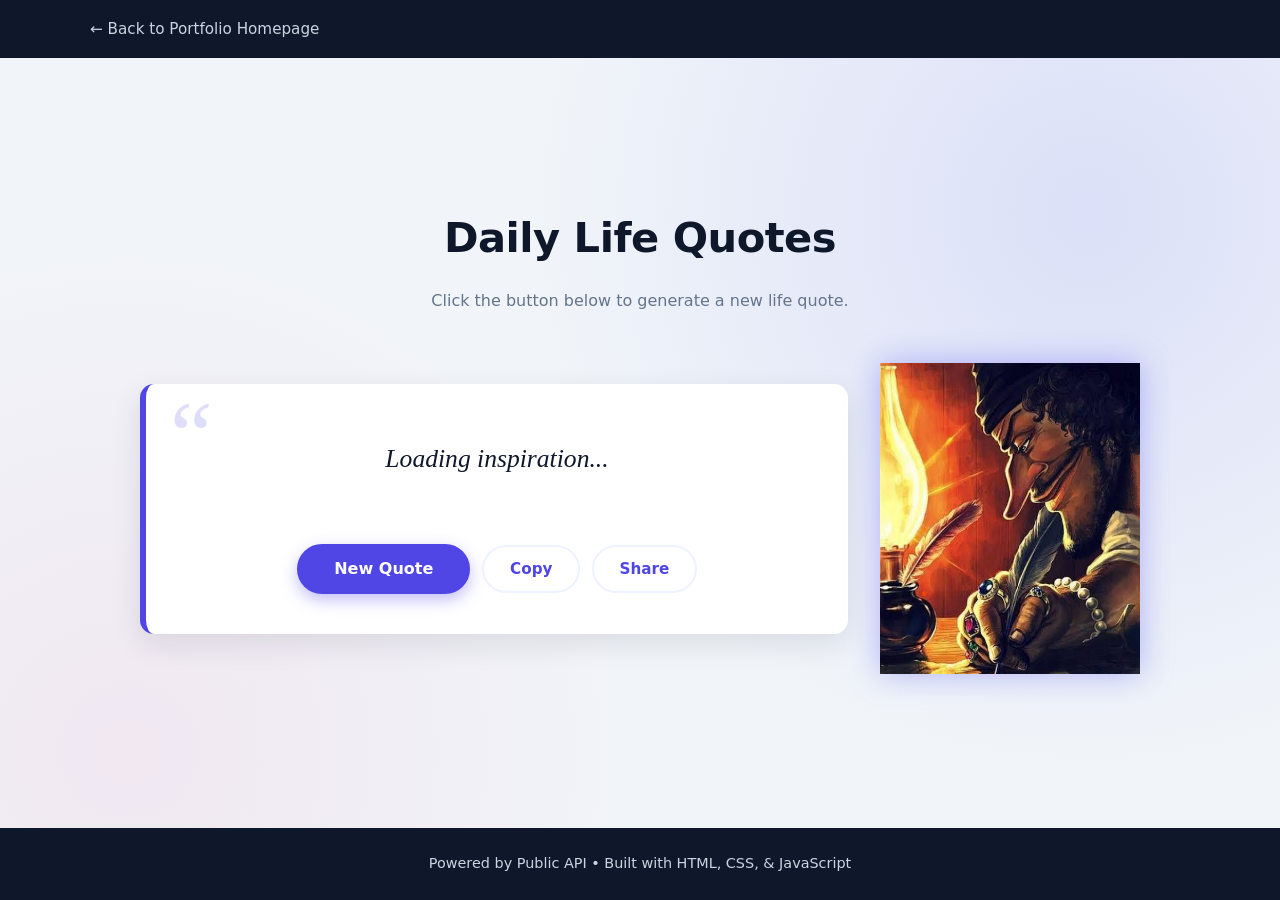
<file: app.html>
<!DOCTYPE html>
<html lang="en">
<head>
    <meta charset="UTF-8">
    <meta name="viewport" content="width=device-width, initial-scale=1.0">
    <title>Life Quotes App</title>
    <!-- Linked to Member 2's CSS file -->
    <link rel="stylesheet" href="styles.css">
</head>
<body>

    <!-- Navigation back to Portfolio -->
    <header class="app-header">
        <nav>
            <a href="index.html" class="back-link">&larr; Back to Portfolio Homepage</a>
        </nav>
    </header>

    <main class="app-main">
        <div class="app-container">
            <h1>Daily Life Quotes</h1>
            <p class="app-subtitle">Click the button below to generate a new life quote.</p>

            <!-- Main Workspace Grid (Quote Box + Anime Graphic Side Slot) -->
            <div class="workspace-layout">
                
                <!-- Quote Display Box -->
                <div class="quote-box">
                    <span class="quote-symbol">“</span>
                    <!-- Member 3's JavaScript will target these IDs -->
                    <p id="quote">Loading inspiration...</p>
                    <p id="author" class="author"></p>
                    
                    <!-- Action Buttons Toolbar -->
                    <div class="action-buttons-container">
                        <button id="btn" class="generate-btn">New Quote</button>
                        <!-- Copy and Share Buttons for JavaScript integration -->
                        <button id="copy-btn" class="secondary-btn">Copy</button>
                        <button id="share-btn" class="secondary-btn">Share</button>
                    </div>
                </div>

                <!-- Anime Character / Graphic Side Slot (Targeted by Member 2's CSS) -->
                <div class="anime-character-container">
                    <!-- Member 2 can use CSS background images or styling here -->
                </div>

            </div>
        </div>
    </main>

    <footer>
        <p>Powered by Public API &bull; Built with HTML, CSS, & JavaScript</p>
    </footer>

    <!-- Linked to Member 3's JavaScript file -->
    <script src="script.js"></script>
</body>
</html>
</file>
<file: styles.css>
/* css mamat */

/* ---------- Design ---------- */
:root {
    --navy-900: #0f172a;
    --navy-800: #1e293b;
    --navy-700: #334155;
    --slate-500: #64748b;
    --slate-300: #cbd5e1;
    --slate-100: #f1f5f9;
    --white: #ffffff;

    --accent: #4f46e5;        
    --accent-dark: #4338ca;
    --accent-soft: #eef2ff;
    --gold: #f59e0b;

    /* Character colors */
    --flins: #7c3aed;        /* purple */
    --venti: #14b8a6;         /* green */
    --hutao: #dc2626;         /* red */
    --hutao-soft: #fee2e2;
    --anya: #ec4899;          /* pink */
    --anya-dark: #be185d;

    --radius: 14px;
    --shadow-sm: 0 2px 8px rgba(15, 23, 42, 0.06);
    --shadow-md: 0 10px 30px rgba(15, 23, 42, 0.10);
    --shadow-lg: 0 20px 50px rgba(118, 124, 138, 0.16);

    --font-body: "Segoe UI", system-ui, -apple-system, "Helvetica Neue", Arial, sans-serif;
    --font-serif: Georgia, "Times New Roman", serif;
}

/* ---------- Reset & base ---------- */
*,
*::before,
*::after {
    box-sizing: border-box;
}

html {
    scroll-behavior: smooth;
}

body {
    margin: 0;
    min-height: 100vh;
    display: flex;
    flex-direction: column;
    font-family: var(--font-body);
    font-size: 1rem;
    line-height: 1.65;
    color: var(--navy-700);
    background: var(--slate-100);
    -webkit-font-smoothing: antialiased;
}

h1, h2, h3 {
    margin: 0 0 0.6em;
    line-height: 1.2;
    color: var(--navy-900);
}

p {
    margin: 0 0 1em;
}

a {
    color: var(--accent);
    text-decoration: none;
}

img {
    max-width: 100%;
    display: block;
}

/* ---------- Footer (both pages) ---------- */
footer {
    margin-top: auto;
    padding: 1.5rem 1rem;
    text-align: center;
    background: var(--navy-900);
    color: var(--slate-300);
    font-size: 0.9rem;
}

footer p {
    margin: 0;
}

/* ==========================================================
   PORTFOLIO PAGE (index.html)
   ========================================================== */

/* ---------- HEADER: Flins sa left tas si Venti right ---------- */
.portfolio-header {
    position: relative;
    padding: 5rem 15rem 6rem;          /* side space so text doesn't hit the characters */
    text-align: center;
    color: var(--white);
    background:
        radial-gradient(circle at 12% 45%, rgba(167, 139, 250, 0.45), transparent 40%),
        radial-gradient(circle at 88% 45%, rgba(45, 212, 191, 0.40), transparent 40%),
        linear-gradient(90deg, #2e1065 0%, #1e293b 50%, #0f4c4a 100%);
}

.portfolio-header h1 {
    color: var(--white);
    font-size: clamp(2rem, 5vw, 3.2rem);
    letter-spacing: -0.5px;
    text-shadow: 0 2px 12px rgba(0, 0, 0, 0.35);
}

.portfolio-header p {
    margin: 0;
    font-size: 1.1rem;
    color: var(--slate-300);
}

/* Shared settings for both header characters */
.portfolio-header::before,
.portfolio-header::after {
    content: "";
    position: absolute;
    bottom: 4rem;
    width: 200px;
    height: 200px;
    background-repeat: no-repeat;
    background-size: contain;
    background-position: bottom center;
    pointer-events: none;
}

/* Flins sa left  */
.portfolio-header::before {
    left: 4%;
    /* ---------- Image flins ---------- */
    background-image: url(https://s3.getstickerpack.com/storage/uploads/sticker-pack/genshin-impact-flins/tray_large.png?42fd71868ec5b1e44c98474e6fd4eef2&d=200x200);
    filter: drop-shadow(0 0 14px rgba(167, 139, 250, 0.7));
}

/* Venti sa right */
.portfolio-header::after {
    right: 4%;
    /* ---------- Image venti ---------- */
    background-image: url(https://s3.getstickerpack.com/storage/uploads/sticker-pack/kinich-genshin-impact/sticker_1.png?166942f898139c242c7fa70c2d4cf27c);
    filter: drop-shadow(0 0 14px rgba(45, 212, 191, 0.7));
}

.portfolio-container {
    width: 100%;
    max-width: 1100px;
    margin: -3rem auto 0;      /* overlaps header for a layered look */
    padding: 0 1.5rem 4rem;
}

/* ---------- ABOUT CARD: Hutao ---------- */
.project-info {
    position: relative;
    display: grid;
    grid-template-columns: 1fr auto;   /* text | launch button */
    column-gap: 2rem;
    align-items: center;
    max-width: 900px;                  /* narrower card = less "landscape" */
    margin: 0 auto;
    padding: 1.5rem 3.5rem 1.5rem 12.5rem; /* left space for Hutao */
    min-height: 230px; 
    background: var(--white);
    border-radius: var(--radius);
    border: 2px solid var(--hutao-soft);
    border-top: 5px solid #a11717;
    box-shadow: 0 10px 30px rgba(220, 38, 38, 0.12);
}

.project-info h2 {
    grid-column: 1;
    margin-bottom: 0.5rem;
    font-size: 1.8rem;
    color: #a01414; 
    text-align: left;
}

.project-info p {
    grid-column: 1;
    max-width: none;
    margin: 0;
    color: var(--slate-500);
    text-align: justify;              
    hyphens: none;
    word-spacing: normal;
}

.project-info p strong {
    color: var(--navy-900);
}
.project-info::before {
    content: "";
    position: absolute;
    left: 9.2rem;
    top: 50%;
    margin-top: -10px;
    width: 20px;
    height: 20px;
    background: var(--white);
    border-left: 2px solid var(--hutao-soft);
    border-bottom: 2px solid var(--hutao-soft);
    transform: rotate(45deg);
}


/* Hutao (left side of the card, facing the text) */
.project-info::after {
    content: "";
    position: absolute;
    left: 0.5rem;
    top: 50%;
    transform: translateY(-50%);
    width: 170px;
    height: 170px;
    background-repeat: no-repeat;
    background-size: contain;
    background-position: center;
    /* ---------- Image Hutao ---------- */
    background-image: url(https://s3.getstickerpack.com/storage/uploads/sticker-pack/genshin-hu-tao/sticker_2.png?da4c6e988cab65e03d4c2e6fce0460ba);
    filter: drop-shadow(0 0 12px rgba(220, 38, 38, 0.45));
    pointer-events: none;
}

/* ---------- LAUNCH BUTTON: beside the text, Anya pointing it ---------- */
.app-link-container {
    grid-column: 2;
    grid-row: 1 / span 2;
    position: relative;
    display: block;
    margin: 0;
    padding-bottom: 8.5rem;   
}


/* Anya - pink hair (bottom-right corner of the button, pointing at it) */
.app-link-container::before {
    content: "";
    position: absolute;
    top: 3.2rem;              
    right: -5rem;             
    z-index: 1;
    width: 150px;
    height: 160px;
    background-repeat: no-repeat;
    background-size: contain;
    background-position: bottom center;
    /* ---------- Image anya ---------- */
    background-image: url("assets/anya.png.png"); 
    transform: scaleX(-1);
    filter: drop-shadow(0 4px 8px rgba(236, 72, 153, 0.35));
    pointer-events: none;
}

.cta-button {
    position: relative;
    top: 3rem;
    display: inline-block;
    padding: 0.9rem 1.6rem;
    font-weight: 600;
    white-space: nowrap;
    color: var(--white);
    background: linear-gradient(135deg, #070707, #515252); 
    border-radius: 999px;
    box-shadow: 0 6px 16px rgba(102, 101, 101, 0.35);
    transition: transform 0.2s ease, filter 0.2s ease, box-shadow 0.2s ease;
}

.cta-button:hover,
.cta-button:focus-visible {
    filter: brightness(1.08);
    transform: translateY(-2px);
    box-shadow: 0 10px 22px rgba(163, 161, 162, 0.5);
}



/* ---------- Team section ---------- */
.team-section {
    margin-top: 3.5rem;
    text-align: center;
}

.team-section h2 {
    position: relative;
    display: inline-block;
    margin-bottom: 2rem;
    font-size: 1.8rem;
}

.team-section h2::after {
    content: "";
    display: block;
    width: 50%;
    height: 4px;
    margin: 0.5rem auto 0;
    background: var(--accent);
    border-radius: 2px;
}

.team-grid {
    display: grid;
    grid-template-columns: repeat(auto-fit, minmax(260px, 1fr));
    gap: 1.75rem;
}

.member-card {
    padding: 2rem 1.5rem;
    background: var(--white);
    border-radius: var(--radius);
    border-top: 4px solid var(--accent);
    box-shadow: var(--shadow-sm);
    transition: transform 0.25s ease, box-shadow 0.25s ease;
}

.member-card:hover {
    transform: translateY(-6px);
    box-shadow: var(--shadow-lg);
}

.member-photo {
    width: 120px;
    height: 120px;
    margin: 0 auto 1.2rem;
    object-fit: cover;
    border-radius: 50%;
    border: 4px solid var(--accent-soft);
    background: var(--slate-100);  
    box-shadow: 0 0 0 2px var(--accent);
   
}

.member-card h3 {
    margin-bottom: 0.3rem;
    font-size: 1.25rem;
}

.role {
    display: inline-block;
    margin-bottom: 1rem;
    padding: 0.25rem 0.8rem;
    font-size: 0.8rem;
    font-weight: 600;
    letter-spacing: 0.3px;
    color: var(--accent-dark);
    background: var(--accent-soft);
    border-radius: 999px;
}
.member-card:nth-child(1) .member-photo {
    /* taculod */
    content: url("assets/member1-photo.png");
}

/* makiling */
.member-card:nth-child(2) .member-photo {
    content: url("assets/member2-photo.png");
}

/* epanag*/
.member-card:nth-child(3) .member-photo {
    content: url("assets/member3-photo.png");
}

.bio {
    margin: 0;
    font-size: 0.95rem;
    color: var(--slate-500);
}

/* ==========================================================
   QUOTES APP PAGE (app.html)
   ========================================================== */

.app-header {
    padding: 1rem 1.5rem;
    background: var(--navy-900);
}

.app-header nav {
    max-width: 1100px;
    margin: 0 auto;
}

.back-link {
    display: inline-block;
    font-size: 0.95rem;
    font-weight: 500;
    color: var(--slate-300);
    transition: color 0.2s ease, transform 0.2s ease;
}

.back-link:hover,
.back-link:focus-visible {
    color: var(--white);
    transform: translateX(-3px);
}

.app-main {
    flex: 1;
    display: flex;
    align-items: center;
    justify-content: center;
    padding: 3rem 1.25rem;
    background:
        radial-gradient(circle at 85% 20%, rgba(99, 102, 241, 0.15), transparent 45%),
        radial-gradient(circle at 10% 90%, rgba(236, 72, 153, 0.08), transparent 40%),
        var(--slate-100);
}

.app-container {
    width: 100%;
    max-width: 1000px;          /* wider to fit quote box + character */
    text-align: center;
}

.app-container h1 {
    font-size: clamp(1.9rem, 4vw, 2.6rem);
    letter-spacing: -0.5px;
}

.app-subtitle {
    margin-bottom: 2.5rem;
    color: var(--slate-500);
}

/* ---------- Workspace: quote box (left) + character (right) ---------- */
.workspace-layout {
    display: grid;
    grid-template-columns: 1fr 260px;
    gap: 2rem;
    align-items: end;
}

/* Quote card */
.quote-box {
    margin-bottom: 2.5rem; 
    position: relative;
    padding: 3.5rem 2.5rem 2.5rem;
    background: var(--white);
    border-radius: var(--radius);
    border-left: 6px solid var(--accent);
    box-shadow: var(--shadow-md);
}

.quote-symbol {
    position: absolute;
    top: 0.2rem;
    left: 1.5rem;
    font-family: var(--font-serif);
    font-size: 6rem;
    line-height: 1;
    color: var(--accent);
    opacity: 0.18;
    pointer-events: none;
    user-select: none;
}

#quote {
    min-height: 4.5rem;
    margin-bottom: 1rem;
    font-family: var(--font-serif);
    font-size: clamp(1.2rem, 2.6vw, 1.6rem);
    font-style: italic;
    line-height: 1.5;
    color: var(--navy-900);
}

.author {
    margin-bottom: 2rem;
    font-size: 1rem;
    font-weight: 600;
    letter-spacing: 0.5px;
    color: var(--accent);
}

.author:not(:empty)::before {
    content: "\2014\00a0";   /* em dash before author name */
}

/* ---------- Buttons: New Quote / Copy / Share ---------- */
.action-buttons-container {
    display: flex;
    flex-wrap: wrap;
    justify-content: center;
    align-items: center;
    gap: 0.75rem;
}

.generate-btn {
    padding: 0.85rem 2.2rem;
    font-family: inherit;
    font-size: 1rem;
    font-weight: 600;
    color: var(--white);
    background: var(--accent);
    border: 2px solid var(--accent);
    border-radius: 999px;
    cursor: pointer;
    box-shadow: 0 6px 16px rgba(79, 70, 229, 0.35);
    transition: transform 0.2s ease, background 0.2s ease, box-shadow 0.2s ease;
}

.generate-btn:hover {
    background: var(--accent-dark);
    border-color: var(--accent-dark);
    transform: translateY(-2px);
    box-shadow: 0 10px 22px rgba(79, 70, 229, 0.4);
}

.generate-btn:active {
    transform: translateY(0);
}

/* Copy + Share (outlined, so New Quote stays the main action) */
.secondary-btn {
    padding: 0.8rem 1.6rem;
    font-family: inherit;
    font-size: 0.95rem;
    font-weight: 600;
    color: var(--accent);
    background: var(--white);
    border: 2px solid var(--accent-soft);
    border-radius: 999px;
    cursor: pointer;
    transition: transform 0.2s ease, background 0.2s ease, border-color 0.2s ease;
}

.secondary-btn:hover {
    background: var(--accent-soft);
    border-color: var(--accent);
    transform: translateY(-2px);
}

.secondary-btn:active {
    transform: translateY(0);
}

/* ---------- Anime character slot (click to change picture) ---------- */
.anime-character-container {
    width: 100%;
    min-height: 320px;
    background-repeat: no-repeat;
    background-size: contain;
    background-position: bottom center;
    filter: drop-shadow(0 0 16px rgba(99, 102, 241, 0.45));
    cursor: pointer;                       /* shows it's clickable */
    transition: transform 0.2s ease;
}

.anime-character-container:hover {
    transform: scale(1.04);
}

.anime-character-container:active {
    transform: scale(0.97);
}

/* ---------- Photo 1 ---------- */
.anime-character-container.char-1 {
    background-image: url("assets/quote-character1.jpg");
}

/* ---------- Photo 2 ---------- */
.anime-character-container.char-2 {
    background-image: url("assets/quote-character2.jpg");
}

/* ---------- Photo 3 ---------- */
.anime-character-container.char-3 {
    background-image: url("assets/quote-character3.jpg");
}

/* ---------- Photo 5 ---------- */
.anime-character-container.char-4 {
    background-image: url("assets/quote-character4.jpg");
}

/* ---------- Focus + disabled states ---------- */
.generate-btn:focus-visible,
.secondary-btn:focus-visible,
.cta-button:focus-visible,
.back-link:focus-visible {
    outline: 3px solid var(--gold);
    outline-offset: 3px;
}

.generate-btn:disabled,
.secondary-btn:disabled {
    opacity: 0.6;
    cursor: not-allowed;
    transform: none;
}

/* ==========================================================
   RESPONSIVE
   ========================================================== */

/* Tablets and phones: characters move below the text */
@media (max-width: 900px) {
    .portfolio-header {
        padding: 3.5rem 1rem 10rem;
    }

    .portfolio-header::before,
    .portfolio-header::after {
        width: 130px;
        height: 130px;
        bottom: 4rem;
    }

    .portfolio-header::before { left: 12%; }
    .portfolio-header::after  { right: 12%; }

    .project-info {
        padding: 2rem 1.25rem 2rem;
    }

    .project-info::before {
        display: none;
    }

    /* Hu Tao moves on top of the card, above the text */
    .project-info::after {
        position: static;
        display: block;
        transform: none;
        width: 150px;
        height: 150px;
        margin: 0 auto 1rem;
    }

       .app-link-container {
        grid-column: 1;
        grid-row: auto;
        justify-self: center;
        margin-top: 1.5rem;
        padding-right: 2rem;
    }

    .workspace-layout {
        grid-template-columns: 1fr;
    }

    .anime-character-container {
        min-height: 220px;
        max-width: 240px;
        margin: 0 auto;
    }
}
@media (max-width: 600px) {
    .quote-box {
        padding: 3rem 1.5rem 2rem;
    }

    .quote-symbol {
        font-size: 4.5rem;
        left: 1rem;
    }
        .action-buttons-container {
        flex-direction: column;
    }

    .generate-btn,
    .secondary-btn {
        width: 100%;
    }
}

/* Respect users who prefer less motion */
@media (prefers-reduced-motion: reduce) {
    * {
        transition: none !important;
        scroll-behavior: auto !important;
    }
}
</file>
